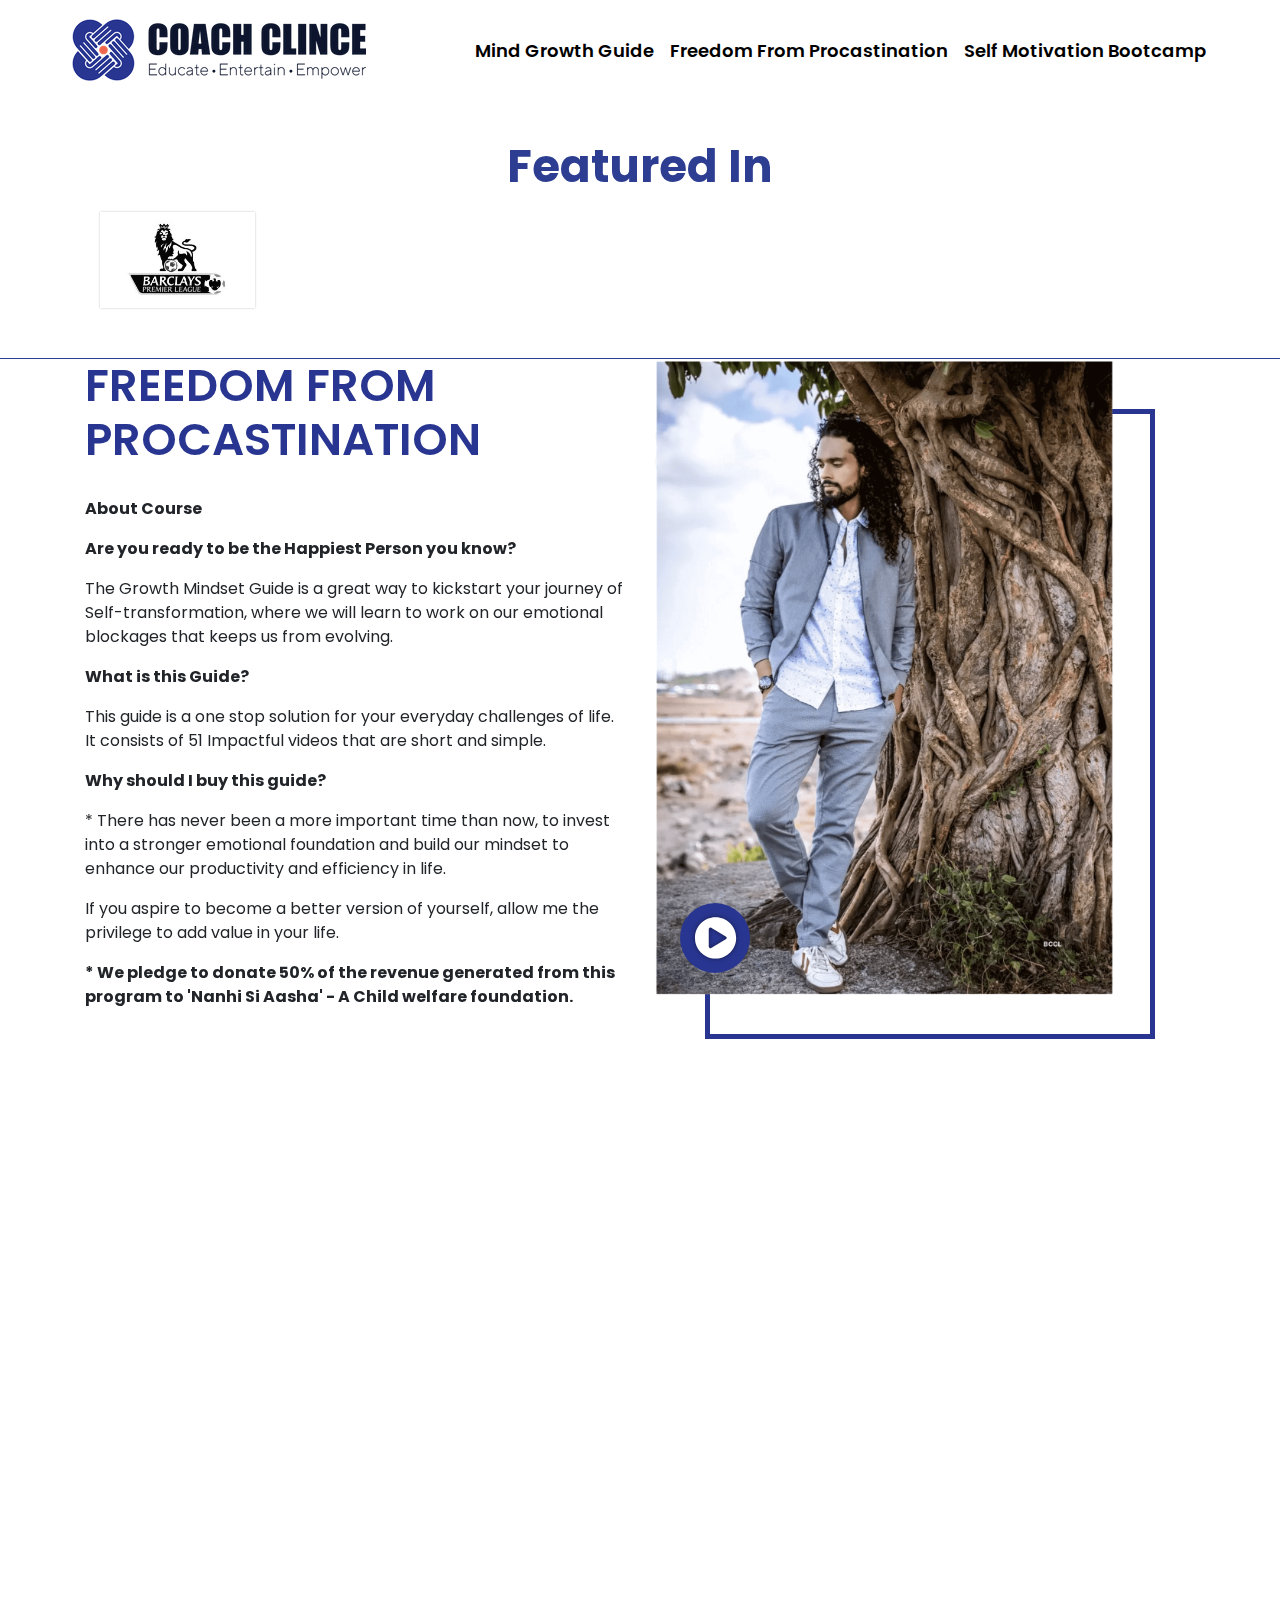
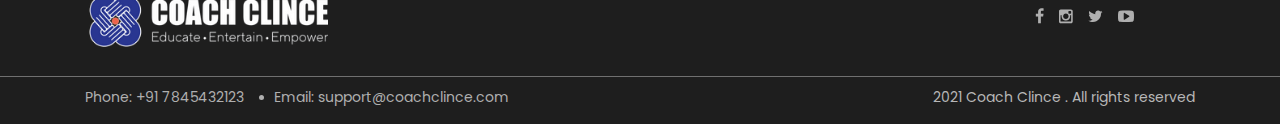
<file: procastination.html>
<!DOCTYPE html>
<html lang="en">
<head>
    <meta charset="UTF-8">
    <meta name="viewport" content="width=device-width, initial-scale=1.0">
    <title>Coach Clince</title>
    <link rel='icon' type='image/x-icon' href='images/favicon.png'/>
    <link rel="stylesheet" href="assets/css/bootstrap.min.css">
    <link rel="stylesheet" href="assets/css/slick-slider.css">
    <link rel="stylesheet" href="assets/css/aos.css">
    <link rel="stylesheet" href="assets/css/style.css">
    <link rel="stylesheet" href="assets/css/responsive.css">
</head>
<body>

<a id="back-to-top" href="javascript:void(0)" class="btn back-to-top" role="button"></a>

<header>
     <nav class="navbar navbar-expand-lg">
        <a class="navbar-brand" href="index.html"><img src="images/color-logo.png" alt="Coach Clince"></a>

        <button class="navbar-toggler" type="button" data-toggle="collapse" data-target="#navbarSupportedContent"
                aria-controls="navbarSupportedContent" aria-expanded="false" aria-label="Toggle navigation">
            <img src="images/hamburger.png" alt="">
        </button>

        <div class="collapse navbar-collapse" id="navbarSupportedContent">
            <ul class="navbar-nav ml-auto">
                <li class="nav-item">
                    <a class="nav-link" href="mindgrowth.html">Mind Growth Guide</a>
                </li>
                <li class="nav-item">
                    <a class="nav-link" href="Procastination.html">Freedom From Procastination</a>
                </li>
                <li class="nav-item">
                    <a class="nav-link" href="selfmotivation.html">Self Motivation Bootcamp</a>
                </li>
            </ul>
            <!--<a class="search-btn" href="#"><img src="images/search.png" alt=""></a>-->
        </div>
    </nav>
</header>


<section class="clients" data-aos="fade-up">
    <div class="container">
        <h2 class="blue-text"><b>Featured In</b></h2>
        <div class="clients-slick-slider-section">
            <div class="slide">
                <div class="slick-img">
                    <img src="images/sports-clients/2.jpg" alt="" class="embed-responsive"/>
                </div>
            </div>
        </div>
    </div>
</section>

<section class="about-course" id="aboutCourse" data-aos="fade-up">
    <div class="container">
        <div class="row">
            <div class="col-md-6">
                <h2 class="section-title">FREEDOM FROM PROCASTINATION </h2>
                <p><b>About Course</b></p>
                <p><b>Are you ready to be the Happiest Person you know?</b></p> 
                <p>The Growth Mindset Guide is a great way to kickstart your journey of Self-transformation, where we will learn to work on our emotional blockages that keeps us from evolving. </p>
                <p><b>What is this Guide?</b></p>
                <p>
                This guide is a one stop solution for your everyday challenges of life. It consists of 51 Impactful videos that are short and simple.</p> 
                <p><b>Why should I buy this guide? </b></p>
                <p>* There has never been a more important time than now, to invest into a stronger emotional foundation and build our mindset to enhance our productivity and efficiency in life. </p>
                <p>
                If you aspire to become a better version of yourself, allow me the privilege to add value in your life. </p>

               <p><b> * We pledge to donate 50% of  the revenue generated from this program to 'Nanhi Si Aasha' - A Child welfare foundation.</b></p>
                

                
            </div>
            <div class="col-md-6">
                <div class="about-us-image">
                    <a class="video-model-popup" data-toggle="modal" data-target="#videoModal"></a>
                    <img src="images/about-us.png" alt="" class="embed-responsive">
                </div>
            </div>
        </div>
    </div>
</section>

<div class="modal fade bd-example-modal-lg" id="videoModal" tabindex="-1" role="dialog" aria-labelledby="videoModal"
     aria-hidden="true">
    <div class="modal-dialog modal-lg">
        <div class="modal-content">
            <div class="modal-header">
                <h5 class="modal-title" id="videoModalLabel">Clince Varghese</h5>
                <button type="button" class="close" data-dismiss="modal" aria-label="Close">
                    <span aria-hidden="true">×</span>
                </button>
            </div>
            <div class="modal-body">
                <iframe width="100%" height="500" src="https://www.youtube.com/embed/2Br9BtMWLOQ" frameborder="0"
                        allow="accelerometer; autoplay; clipboard-write; encrypted-media; gyroscope; picture-in-picture"
                        allowfullscreen></iframe>
            </div>
        </div>
    </div>
</div>

<section class="feature" data-aos="fade-up">
    <div class="container">
        <div class="row">
            <div class="col-md-4">
                <div class="feature-inner">
                    <div class="feature-inner-img">
                        <img src="images/feature-1.png" alt="" class="embed-responsive">
                    </div>
                    <a href="https://www.clince.in/" target="_blank">The Artist</a>
                </div>
            </div>
        
        </div>
    </div>
</section>

<section class="happiness-habit" id="MHAH" data-aos="fade-up">
    <div class="container">
        <h2 class="section-title">Who is this course for?</h2>
        <div class="row justify-content-center">
            <div class="col-lg-10 col-md-12">
                <a href="https://www.clince.in/" target="_blank"><img src="images/habit-infographics.png" alt=""
                                                                      class="embed-responsive happiness-habit-desktop"></a>

                <div class="happiness-habit-mobile">
                    <div class="row">
                        <div class="col-sm-6">
                            <div class="happiness-habit-mobile-inner">
                                <h5 class="blue-text"><b>REWIRE YOUR MINDSET</b></h5>
                                <p>Identify negative thought patterns and nip them at the bud. Make peace with yourself,
                                    and
                                    the
                                    rest will flow, as you kindle the spirit of self-motivation.</p>
                            </div>
                        </div>
                        <div class="col-sm-6">
                            <div class="happiness-habit-mobile-inner">
                                <h5 class="blue-text"><b>BECOME HOLISTICALLY HAPPY</b></h5>
                                <p>When happiness is holistic, it ceases to be elusive. It becomes a part of your DNA.
                                    Constant self- improvement becomes a personal project, the motivational fuel for the
                                    fire…to live life FULL POWER!</p>
                            </div>
                        </div>
                        <div class="col-sm-6">
                            <div class="happiness-habit-mobile-inner">
                                <h5 class="blue-text"><b>ENERGIZE PERSONAL & PROFESSIONAL RELATIONSHIPS</b></h5>
                                <p>Once you find love, peace, and energy within yourself, the web of relationships
                                    transforms into a ladder. You climb higher, make stronger connections, and the good
                                    vibes find their way into your relationships.</p>
                            </div>
                        </div>
                        <div class="col-sm-6">
                            <div class="happiness-habit-mobile-inner">
                                <h5 class="blue-text"><b>SPREAD THE LOVE!</b></h5>
                                <p>With a robust personal and interpersonal foundation, you start making stronger
                                    connections on a community level. You become an enabler of socio-economic growth,
                                    and
                                    you set others on the path to happiness and fulfilment.</p>
                            </div>
                        </div>
                    </div>
                </div>
            </div>
        </div>
    </div>
</section>


<section class="contact-us" id="contactUS" data-aos="fade-up">
    <div class="container">
        <div class="row">
            <div class="col-md-6">
                <h2 class="section-title">Consult Coach Clince</h2>
            </div>
            <div class="col-md-6">
                <form class="contact-us-form">
                    <input type="text" class="form-control" placeholder="Name" value="" required="">
                    <input type="email" class="form-control" placeholder="Email Id" value="" required="">
                    <textarea class="form-control" placeholder="Message" rows="3"></textarea>
                    <button class="btn white-btn">Send</button>
                </form>
            </div>
        </div>
    </div>
</section>

<footer>
    <div class="container">
        <div class="row">
            <div class="col-lg-4 col-md-12">
                <img src="images/white-logo.png" alt="" class="footer-brand">
            </div>

            <div class="col-lg-6 col-md-8">
                <!--<ul class="footer-links">-->
                <!--<li><a href="#aboutMe">ABOUT US</a></li>-->
                <!--<li><a href="#contactUS">CONTACT US</a></li>-->
                <!--<li><a href="#">PRIVACY POLICY</a></li>-->
                <!--</ul>-->
            </div>

            <div class="col-lg-2 col-md-4">
                <ul class="social-media-links">
                    <li><a href="https://www.facebook.com/clince.varghese"></a></li>
                    <li><a href="https://www.instagram.com/vjclince/"></a></li>
                    <li><a href="https://twitter.com/VJClince"></a></li>
                    <li><a href="https://www.youtube.com/user/clince1991/videos"></a></li>
                </ul>
            </div>
        </div>
    </div>
</footer>

<section class="footer-bottom">
    <div class="container">
        <div class="row">
            <div class="col-lg-6">
                <ul class="contact-info">
                    <li><a href="tel:+917845432123">Phone: +91 7845432123</a></li>
                    <li><a href="mailto:support@coachclince.com">Email: support@coachclince.com</a></li>
                </ul>
            </div>
            <div class="col-lg-6 text-right">
                <p>2021 Coach Clince . All rights reserved</p>
            </div>
        </div>
    </div>
</section>


</body>
<script src="assets/js/jquery-3.4.1.min.js"></script>
<script src="assets/js/popper.min.js"></script>
<script src="assets/js/bootstrap.min.js"></script>
<script src="assets/js/slick.js"></script>
<script src="assets/js/aos.js"></script>
<script src="assets/js/script.js"></script>
</html>
</file>
<file: assets/css/responsive.css>
@media (max-width: 1920px) {
}

@media (max-width: 1680px) {
}

@media (max-width: 1440px) {
}

@media (max-width: 1360px) {
}

@media (max-width: 1200px) {
    .about-us-image::before {
        height: 520px;
        width: 370px;
    }

    .section-title {
        font-size: 48px;
    }

    .sign-div h4 {
        font-size: 48px;
    }

    .navbar-brand img {
        width: 220px;
    }

    .nav-link {
        font-size: 14px;
    }

    .search-btn img {
        height: 20px;
    }

    .search-btn {
        padding-left: 10px;
        margin-left: 10px;
    }

    .banner-form h1 {
        font-size: 30px;
        line-height: inherit;
    }

    .inspire-inner {
        bottom: 125px;
    }

    .testimonials-carousel::before {
        height: 130px;
        width: 130px;
        top: -65px;
    }

    .testimonials-carousel::after {
        height: 130px;
        width: 130px;
        bottom: -65px;
    }

    .feature-inner h5 {
        font-size: 16px;
    }
}

@media (max-width: 992px) {
    .banner-carousel .carousel-item > img {
        height: 100%;
        width: auto;
    }

    .banner-carousel .carousel-item {
        height: 600px;
    }

    a.search-btn {
        display: none;
    }

    .navbar-toggler img {
        height: 40px;
    }

    .navbar-brand img {
        height: 50px;
        width: auto;
    }

    .navbar-nav li {
        border-top: 1px solid #dddddd;
    }

    .banner-form {
        background: rgba(255, 255, 255, 0.9);
    }

    .carousel-caption {
        top: 0;
        bottom: auto;
    }

    .banner-form h1 {
        font-size: 24px;
        margin: 0;
    }

    .banner-form {
        padding: 20px;
    }

    .form-control {
        padding: 10px;
        font-size: 14px;
    }

    .blue-btn {
        padding: 10px 20px;
        font-size: 14px;
    }

    .about-us-image .embed-responsive {
        width: 100%;
    }

    .about-us-image::before {
        width: 310px;
        height: 440px;
    }

    .section-title {
        font-size: 40px;
    }

    .about-us p {
        font-size: 14px;
        margin-bottom: 10px;
    }

    .clients h2 {
        font-size: 30px;
    }

    .testimonials-carousel h3 {
        width: 100%;
    }

    ul.footer-links li a {
        line-height: inherit;
        font-size: 16px;
    }

    .footer-brand {
        margin-bottom: 15px;
    }

    ul.social-media-links li a {
        line-height: inherit;
    }

    .contact-info {
        margin-bottom: 10px;
    }

    .footer-bottom .text-right {
        text-align: left !important;
    }

    .feature-inner h5 {
        font-size: 14px;
        width: 90%;
    }

}

@media (max-width: 768px) {
	.carousel-caption {
        top: 0;
        bottom: auto;
        left: 5%;
    }

    .banner-form {
        width: auto;
    }

    .bd-placeholder-img-lg {
        font-size: 3.5rem;
    }

    .happiness-habit-mobile {
        display: block;
    }

    .happiness-habit-desktop {
        display: none;
    }

    ul.social-media-links {
        margin-top: 15px;
    }

    .feature-inner {
        margin-bottom: 50px;
    }

    .about-us-image {
        margin-top: 30px;
    }

    .testimonials-carousel h3 {
        font-size: 24px;
    }

    .inspire-inner h2 {
        font-size: 48px;
    }

    .inspire-inner h3 {
        font-size: 32px;
    }

    .inspire-inner .white-btn {
        font-size: 18px;
        padding: 15px;
        margin: 0;
    }
}

@media (max-width: 576px) {
    .banner-form h1 {
        font-size: 18px;
    }

    .testimonials-carousel h3 {
        font-size: 24px;
    }

    .section-title {
        font-size: 36px;
    }

    .happiness-habit-mobile-inner {
        height: auto;
    }

    .testimonials-carousel h3 {
        font-size: 24px;
    }

    .section-title {
        font-size: 36px;
    }

    .happiness-habit-mobile-inner {
        height: auto;
    }

    .inspire-inner {
        width: 100%;
        position: relative;
        bottom: 0;
        background: rgba(41, 54, 145, 0.2);
        margin-top: -10px;
        padding: 20px;
    }

    .inspire-inner h3 {
        font-size: 24px;
        color: #293691;
    }

    .inspire-inner h2 {
        font-size: 36px;
        color: #293691;
    }

    .inspire-inner .white-btn {
        padding: 10px 20px;
        font-size: 14px;
    }

    .testimonials-carousel {
        padding: 50px 0;
    }

    .carousel-caption {
        left: 10%;
        right: 10%;
    }

    .testimonials-carousel::before, .testimonials-carousel::after, .about-us-image::before {
        display: none;
    }

    .feature {
        margin-top: 0;
    }
}

@media (max-width: 480px) {

    .navbar-brand img {
        height: 40px;
    }

    .navbar-toggler img {
        height: 30px;
    }

    header {
        padding: 0;
    }

    .section-title {
        font-size: 24px;
        margin: 0;
    }

    .testimonials-carousel h3 {
        font-size: 18px;
        padding: 0 20px;
    }

    .section-title {
        font-size: 24px;
        margin: 0;
    }

    .testimonials-carousel h3 {
        font-size: 18px;
        padding: 0 20px;
    }

    .contact-us {
        padding: 50px 0;
    }

    .contact-us .section-title {
        margin-bottom: 30px;
    }

    footer {
        padding: 10px;
    }

    .footer-brand {
        height: 40px;
    }

    ul.footer-links li a {
        font-size: 14px;
    }

    .contact-info {
        display: block;
    }

    .contact-info li ~ li {
        margin: 10px 0 0 0;
    }

    .contact-info li ~ li::before {
        display: none;
    }

    ul.footer-links {
        display: block;
    }

    ul.footer-links li ~ li {
        margin: 0;
        padding: 0;
        border: none;
    }

    .banner-carousel .carousel-item > img {
        left: -50%;
    }
}

@media (max-width: 320px) {
}
</file>
<file: assets/css/style.css>
/*Font Family*/
@font-face {
    font-family: FontAwesome;
    src: url(../fonts/FontAwesome.otf)
}

@font-face {
    font-family: Poppins-Light;
    src: url(../fonts/Poppins-Light.ttf)
}

@font-face {
    font-family: Poppins-Regular;
    src: url(../fonts/Poppins-Regular.ttf)
}

@font-face {
    font-family: Poppins-Medium;
    src: url(../fonts/Poppins-Medium.ttf)
}

@font-face {
    font-family: Poppins-SemiBold;
    src: url(../fonts/Poppins-SemiBold.ttf)
}

@font-face {
    font-family: Poppins-Bold;
    src: url(../fonts/Poppins-Bold.ttf)
}

@font-face {
    font-family: Kottario;
    src: url(../fonts/Kottario.ttf)
}

html {
    scroll-behavior: smooth;
}

* {
    font-family: 'Poppins-Regular', sans-serif;
    outline: none;
    text-decoration: none;
}

b {
    font-family: Poppins-Bold, sans-serif;
}

a {
    color: #000000;
}

a:hover {
    color: #293691;
    text-decoration: none;
}

header {
    padding: 0 50px;
}

button:focus {
    outline: none;
}

.back-to-top {
    position: fixed;
    bottom: 25px;
    right: 25px;
    display: none;
    background: #293691;
    z-index: 999;
    height: 40px;
    width: 40px;
    border-radius: 50px;
    color: #ffffff;
    font-family: FontAwesome, sans-serif;
    box-shadow: 0 0 5px 0 rgba(0, 0, 0, 0.5);
    transition: 0.2s;
}

.back-to-top:hover, .back-to-top:focus {
    background: #ffffff;
    color: #293691;
    transition: 0.2s;
    box-shadow: 0 0 10px 0 rgba(0, 0, 0, 0.25);

}

.navbar-fixed {
    top: 0;
    z-index: 100;
    position: fixed;
    width: 100%;
    background: #ffffff;
    box-shadow: 0 0 5px 0 rgba(0, 0, 0, 0.25);
    left: 0;
    right: 0;
}

.nav-item.active .nav-link {
    color: #293691;
}

.nav-link {
    font-size: 18px;
    font-family: 'Poppins-SemiBold', sans-serif;
}

.search-btn {
    border-left: 2px solid #000000;
    padding-left: 20px;
    margin-left: 20px;
}

.banner-carousel .carousel-item {
    height: 750px;
}

.banner-carousel .carousel-item img {
    position: absolute;
    bottom: 0;
    top: 0;
    margin: auto;
    left: 0;
    right: 0;
}

.banner-form {
    background: rgba(255, 255, 255, 0.95);
    padding: 40px;
    border-radius: 15px;
    text-align: left;
    width: 450px;
}

.blue-text {
    color: #2D3E92;
}

.banner-form h1 {
    font-size: 36px;
    font-family: 'Poppins-Bold', sans-serif;
    margin-bottom: 25px;
}

.form-control {
    background: #b2b8d7 !important;
    border: none;
    margin: 10px 0;
    padding: 15px;
    border-radius: 50px;
    font-size: 18px;
    color: #2D3E92 !important;
    box-shadow: none !important;
}

.blue-btn {
    background: #293691;
    color: #ffffff;
    padding: 15px 30px;
    border-radius: 50px;
    font-size: 18px;
    text-transform: uppercase;
    display: inline-block;
}

.blue-btn:hover {
    color: #293691;
    box-shadow: 0 0 10px 0 rgba(0, 0, 0, 0.5);
    background: #ffffff;
}

.carousel-caption {
    position: absolute;
    z-index: 10;
    color: #fff;
    text-align: center;
    left: auto;
    right: 2%;
    bottom: 2%;
}

.slick-slide {
    padding: 0;
}

.clients img {
    margin: 10px auto;
    box-shadow: 0 0 2px 0 rgba(0, 0, 0, 0.25);
    filter: grayscale(1);
    transition: 0.3s;
}

.clients img:hover {
    filter: grayscale(0);
    transition: 0.3s;
    cursor: pointer;
}

.clients h2 {
    font-size: 45px;
    text-align: center;
}

.clients {
    padding: 40px 0;
    border-bottom: 1px solid #2D3E92;
}

.section-title {
    font-size: 45px;
    font-family: 'Poppins-SemiBold', sans-serif;
    color: #293691;
    margin-bottom: 30px;
}

.about-us {
    margin: 50px 0;
}

.about-us p {
    color: #000000;
}

.sign-div h4 {
    font-size: 60px;
    font-family: Kottario, sans-serif;
    margin: 0;
}

.about-us .blue-btn {
    margin-top: 30px;
}

.about-us-image {
    position: relative;
}

.about-us-image .embed-responsive {
    width: 85%;
}

.about-us-image::before {
    content: '';
    background: transparent;
    height: 630px;
    width: 450px;
    border: 5px solid #293691;
    position: absolute;
    top: 50px;
    left: 50px;
    margin: auto;
}

.feature {
    background: #d8dbeb;
    padding: 70px 0;
    margin-top: 100px;
}

.feature-inner {
    text-align: center;
    position: relative;
}

.feature-inner-img {
    border-radius: 10px;
    overflow: hidden;
}

.feature-inner a {
    position: absolute;
    bottom: -20px;
    left: 0;
    right: 0;
    background: #293691;
    color: #ffffff;
    font-size: 18px;
    padding: 10px;
    width: 75%;
    margin: auto;
    border-radius: 50px;
    letter-spacing: 0.5px;
}

.happiness-habit {
    margin: 50px 0;
    text-align: center;
}
.what-will-learn {
    margin: 50px 0;
    text-align: center;
    background: #d8dbeb;
    padding: 70px 0;
    margin-top: 100px;
}
.intro-top {
    text-align: center;
    background: #d8dbeb;
    padding: 70px 0;
    margin-top: 100px;
}
.pricetag{
    margin: 50px 0;
    text-align: center;
}
.inspire-inner {
    position: absolute;
    bottom: 240px;
    left: 0;
    right: 0;
    margin: auto;
    color: #ffffff;
    width: 500px;
    text-align: center;
}

.inspire {
    position: relative;
}

.inspire-inner h3 {
    font-size: 24px;
    font-family: 'Poppins-SemiBold', sans-serif;
}

.inspire-inner h2 {
    font-size: 50px;
    font-family: 'Poppins-Bold', sans-serif;
}

.inspire-inner .white-btn {
    background: #ffffff;
    padding: 15px 30px;
    font-size: 18px;
    color: #2D3E92;
    font-family: 'Poppins-SemiBold', sans-serif;
    border-radius: 50px;
    margin-top: 20px;
    display: inline-block;
    transition: 0.3s;
}

.inspire-inner .white-btn:hover {
    background: #2D3E92;
    color: #ffffff;
    transition: 0.3s;
}

.front-vault {
    text-align: center;
    margin: 80px 0;
}

.testimonials {
    text-align: center;
    margin: 80px 0 0 0;
}

.testimonials-carousel {
    background: #293691;
    color: #ffffff;
    padding: 50px 100px;
}

.testimonials-carousel img {
    width: 150px;
}

.testimonials-carousel h6 {
    font-size: 18px;
    margin-top: 20px;
}

.testimonials-carousel h3 {
    font-size: 30px;
    font-family: 'Poppins-Bold', sans-serif;
    letter-spacing: 0.5px;
    width: 50%;
    margin: 20px auto;
}

.testimonials-carousel::before {
    content: '';
    background: url("../../images/quote.png") center center no-repeat;
    background-size: contain;
    height: 170px;
    width: 170px;
    position: absolute;
    top: -85px;
    left: 50px;
    transform: rotate(180deg);
    opacity: 50%;
    z-index: 99;
}

.testimonials-carousel::after {
    content: '';
    background: url("../../images/quote.png") center center no-repeat;
    background-size: contain;
    height: 170px;
    width: 170px;
    position: absolute;
    bottom: -85px;
    right: 50px;
    opacity: 50%;
    z-index: 99;
}

.contact-us {
    background: url("../../images/contact-us.jpg") center top no-repeat;
    background-size: cover;
    padding: 70px 0;
    position: relative;
}

.contact-us::before {
    content: '';
    position: absolute;
    left: 0;
    right: 0;
    top: 0;
    bottom: 0;
    width: 100%;
    height: 100%;
    background: #000000;
    opacity: 0.85;
}

.contact-us .section-title {
    color: #ffffff;
}

.contact-us-form .form-control {
    background: transparent !important;
    border-radius: 0;
    color: #ffffff !important;
    border-bottom: 1px solid #ffffff;
    padding: 5px 0;
    margin-bottom: 30px;
    font-size: 18px;
    font-family: 'Poppins-SemiBold', sans-serif;
    letter-spacing: 0.5px;
    margin-top: 0;
}

.contact-us-form .white-btn {
    padding: 10px 40px;
    font-size: 18px;
    color: #293691;
    font-family: 'Poppins-Bold', sans-serif;
    text-transform: uppercase;
    border-radius: 50px;
    transition: 0.3s;
}

.contact-us-form .white-btn:hover {
    background: #293691;
    color: #ffffff;
    transition: 0.3s;
}

footer {
    background: #1E1E1E;
    padding: 25px;
}

.footer-brand {
    height: 60px;
}

ul.footer-links {
    display: flex;
    list-style: none;
    padding: 0;
    margin: 0;
}

ul.footer-links li a {
    color: #6D6D6D;
    font-size: 18px;
    line-height: 50px;
    font-family: Poppins-Medium, sans-serif;
}

ul.footer-links li ~ li {
    margin-left: 15px;
    border-left: 1px solid #707070;
    padding-left: 15px;
}

ul.social-media-links {
    list-style: none;
    padding: 0;
    margin: 0;
    display: inline-flex;
}

ul.social-media-links li a {
    color: #AFAFAF;
    font-family: FontAwesome, sans-serif;
    font-size: 16px;
    line-height: 50px;
}

ul.social-media-links li ~ li {
    margin-left: 15px;
}

.footer-bottom {
    background: #1e1e1e;
    color: #B7B7B7;
    border-top: 1px solid #707070;
    padding: 10px 0 0 0;
    font-size: 14px;
}

.contact-info {
    display: inline-flex;
    list-style: none;
    padding: 0;
    margin: 0;
}

.contact-info li ~ li {
    margin-left: 30px;
    position: relative;
}

.contact-info li ~ li::before {
    content: '';
    position: absolute;
    height: 5px;
    width: 5px;
    background: #afafaf;
    top: 0;
    bottom: 0;
    margin: auto;
    border-radius: 5px;
    left: -15px;
}

.contact-info li a {
    color: #afafaf;
}

.happiness-habit-mobile {
    display: none;
}

.happiness-habit-mobile h5 {
    font-size: 18px;
}

.happiness-habit-mobile p {
    font-size: 14px;
}

.happiness-habit-mobile-inner {
    background: rgba(41, 54, 145, 0.20);
    padding: 25px;
    border-radius: 10px;
    height: 300px;
    margin-top: 30px;
}

.about-us-modal .modal-title {
    font-size: 24px;
    font-family: 'Poppins-SemiBold', sans-serif;
    color: #293691;
}

.about-us-modal .modal-content {
    border: none;
}

.about-us-modal .modal-header {
    padding: 10px 20px;
}

.about-us-modal .modal-header .close {
    margin: 0;
    padding: 5px 0;
}

.about-us-modal .modal-body {
    font-size: 14px;
}

a.video-model-popup {
    position: absolute;
    font-family: 'FontAwesome', sans-serif;
    font-size: 48px;
    z-index: 1;
    color: #ffffff !important;
    bottom: 25px;
    left: 25px;
    cursor: pointer;
    text-shadow: 0 0 5px rgba(0, 0, 0, 0.5);
    height: 70px;
    width: 70px;
    background: #293691;
    line-height: 70px;
    text-align: center;
    border-radius: 60px;
}

.product-details{
   color:#293691; 
}

.btn-prize-self{
    font-size: 340%;
    border-radius: 12px;
     background-color: white; 
  color: black; 
  border: 2px solid #008CB
}

.btn-prize-self:hover {
  background-color: #008CBA;
  color: white;
  }
</file>
